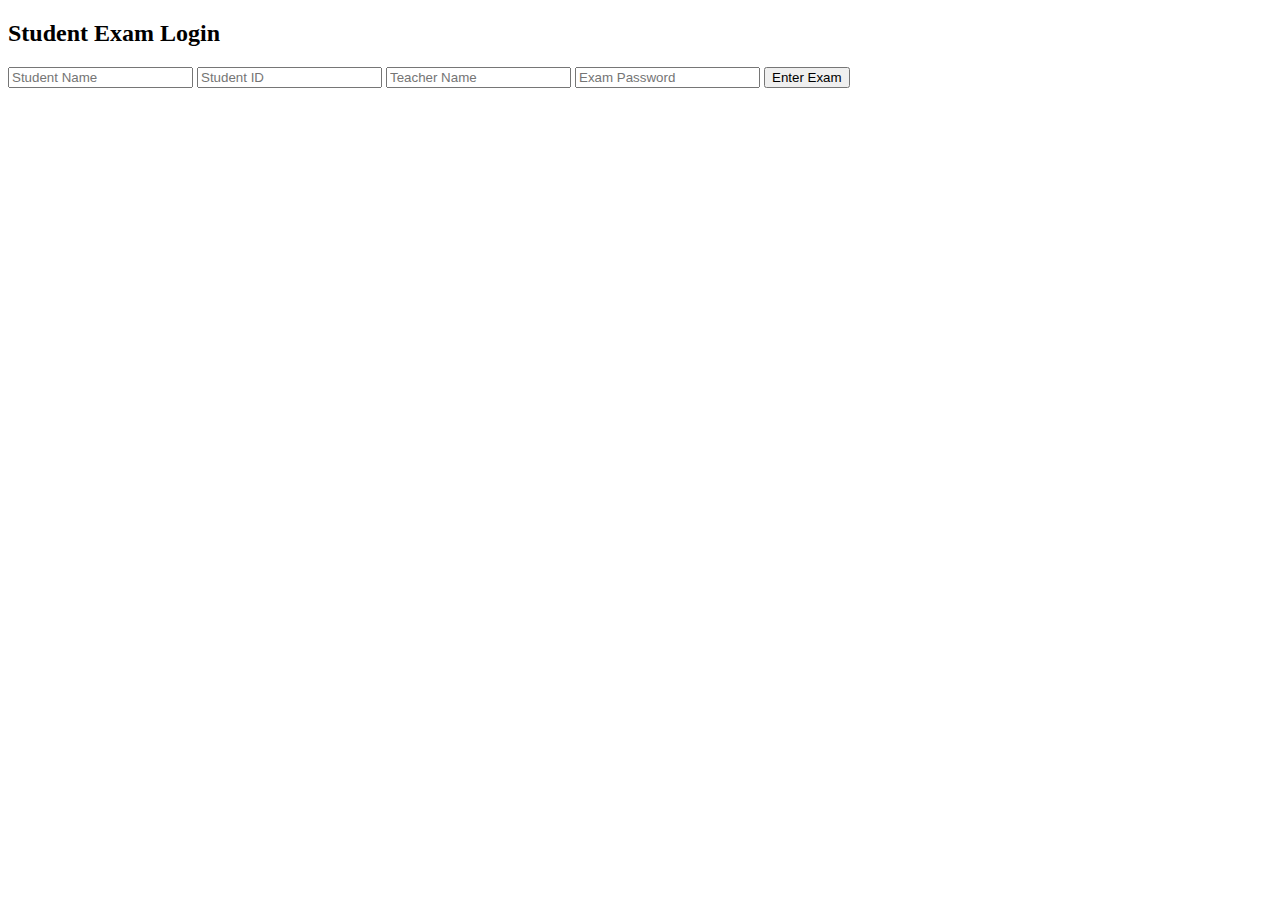
<file: index.html>
<!DOCTYPE html>
<html>
<head>
<title>Student Login- MCQ Exam</title>
<link rel="stylesheet"herf="style.css">
</head>
<body class="login-page">
<div class="login-container">
<h2>Student Exam Login</h2>
<form id="loginForm">
<input type="text"id="studentName"placeholder="Student Name"required>
<input type="text"id="studentId"placeholder="Student ID"required>
<input type="text"id="teacherName"placeholder="Teacher Name"required>
<input type="password"id="examPassword"placeholder="Exam Password"required>
<button type="submit">Enter Exam</button>
</form>
</div>
<script src="script.js"></script>
</body>
</html>
</file>
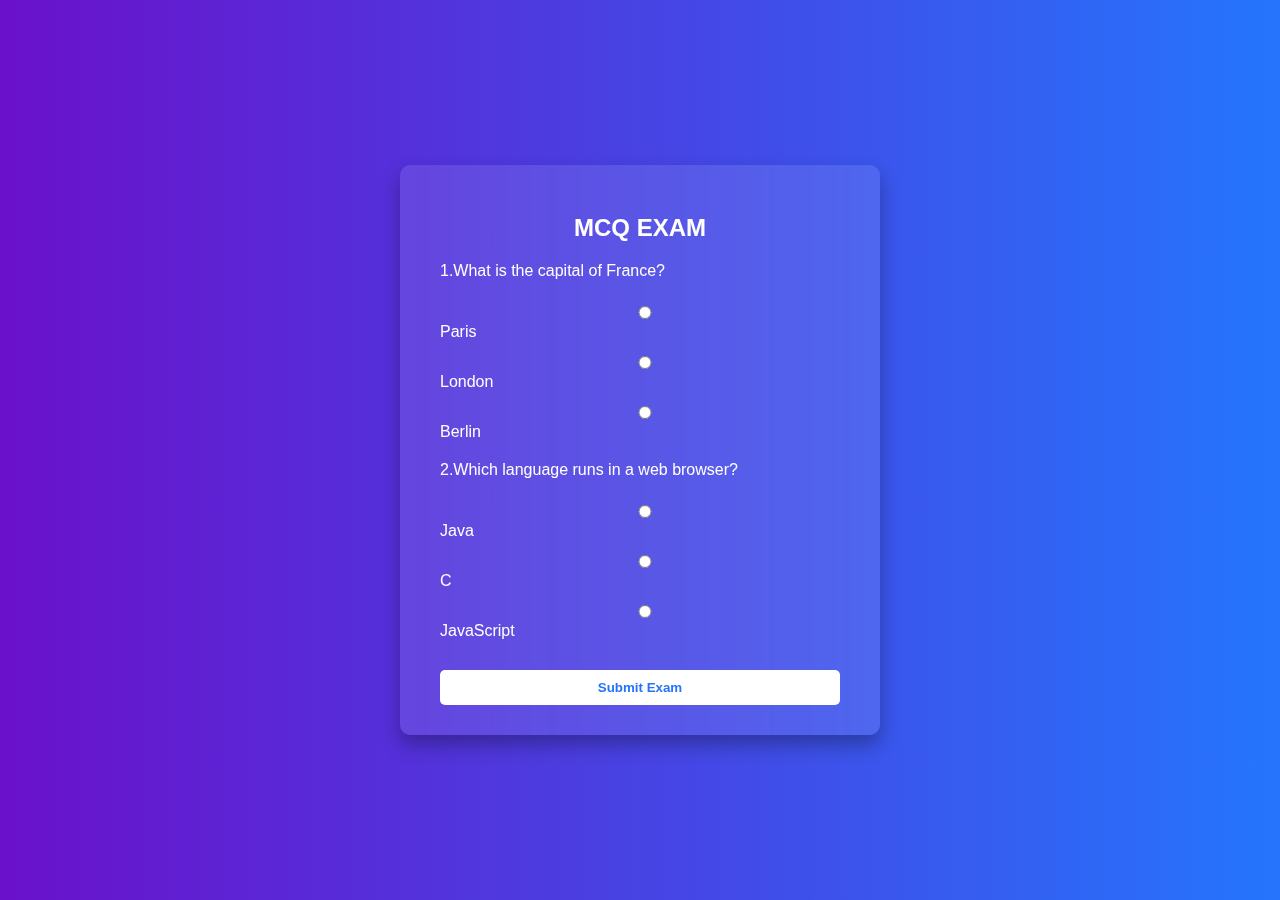
<file: exam.html>
<!DOCTYPE html>
<html>
<head>
<title>MCQ EXAM</title>
<link rel="stylesheet"href="style.css">
</head>
<body class="exam-page">
<div class="exam-container">
<h2>MCQ EXAM</h2>
<form id="examForm">
<div class="question">
<p>1.What is the capital of France?</p>
<label><input type="radio"name="q1"value="Paris">Paris</label>
<label><input type="radio"name="q1"value="London">London</label>
<label><input type="radio"name="q1"value="Berlin">Berlin</label>
</div>
<div class="question">
<p>2.Which language runs in a web browser?</p>
<label><input type="radio"name="q2"value="Java">Java</label>
<label><input type="radio"name="q2"value="C">C</label>
<label><input type="radio"name="q2"value="JavaScript">JavaScript</label>
</div>
<button type="submit">Submit Exam</button>
</form>
</div>
<script src="script.js"></script>
</body>
</html>
</file>
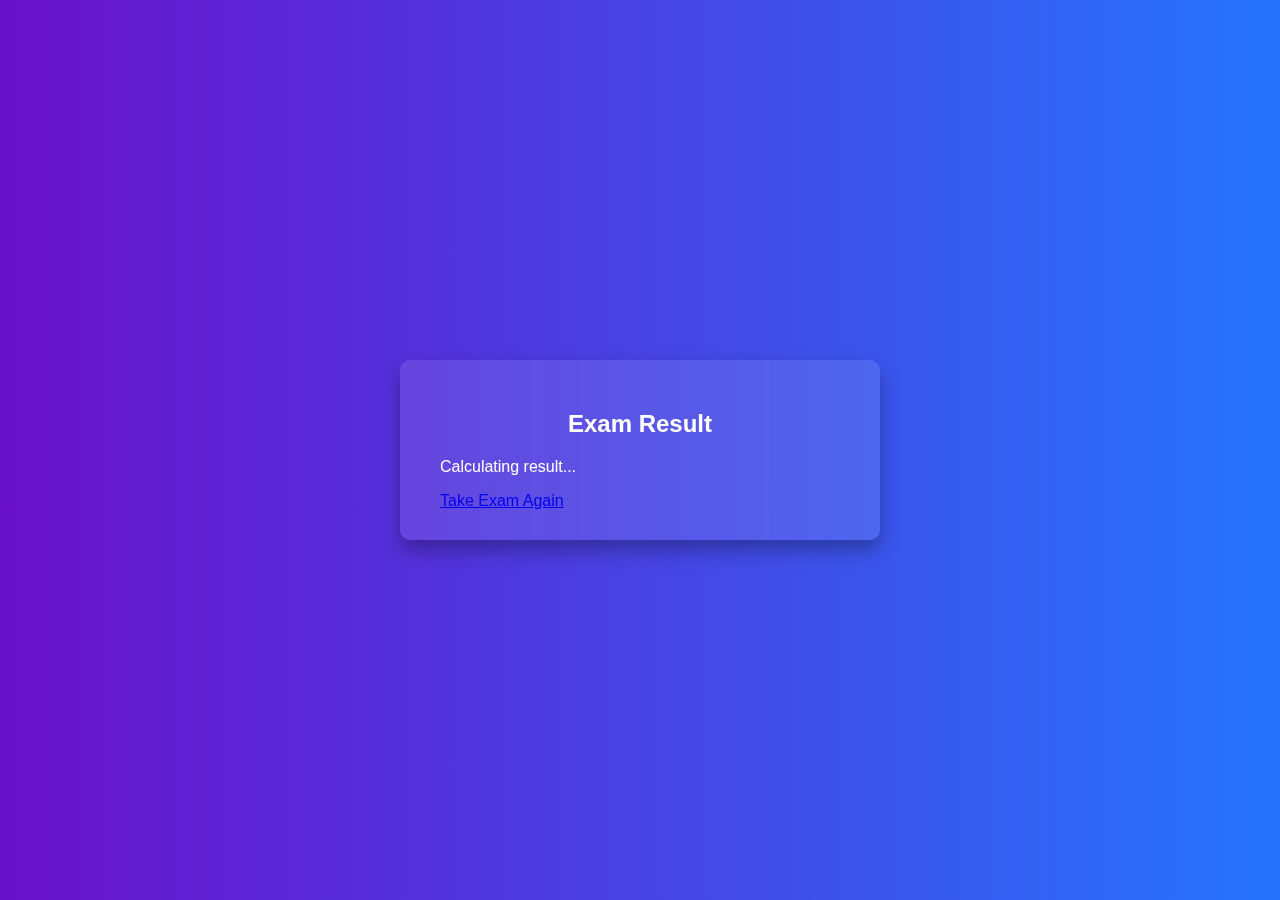
<file: result.html>
<!DOCTYPE html>
<html>
<head>
<title>Exam Result</title>
<link rel="stylesheet"href="style.css">
</head>
<body class="result-page">
<div class="result-container">
<h2>Exam Result</h2>
<p id="resultText">Calculating result...</p>
<a href="index.html">Take Exam Again</a>
</div>
<script>
const params=new URLSearchParams(window.location.search);
const score=params.get("score");
document.getElementById("result text").innerText='Your score is ${score}/2';
</script>
</body>
</html>
</file>
<file: style.css>
body{
	margin:0;
	font-family:'Segoe UI',sans-serif;
	background:linear-gradient(to right,#6a11cb,#2575fc);
	color:#fff;
	display:flex;
	justify-content:center;
	align-items:center;
	height:100vh;
}
.login-container,.exam-container,.result-container{
	background-color:rgba(255,255,255,0.1);
	padding:30px 40px;
	border-radius:10px;
	backdrop-filter:blur(10px);
	width:100%;
	max-width:400px;
	box-shadow:0 10px 20px rgba(0,0,0,0.3);
}
h2{
	
	text-align:center;
	margin-bottom:20px;
}
form input,form button{
	width:100%;
	padding:10px;
	margin-top:10px;
	border:none;
	border-radius:5px;
}
input{
	background:#ffffffee;
}
button{
	background-color:#ffffff;
	color:#2575fc;
	font-weight:bold;
	cursor:pointer;
	transition:0.3s;
}
button:hover{
	background-color:#ddd;
}
.question{
	margin-bottom:20px;
}
.question label{
	display:block;
	margin:5px 0;
	cursor:pointer;
}
</file>
